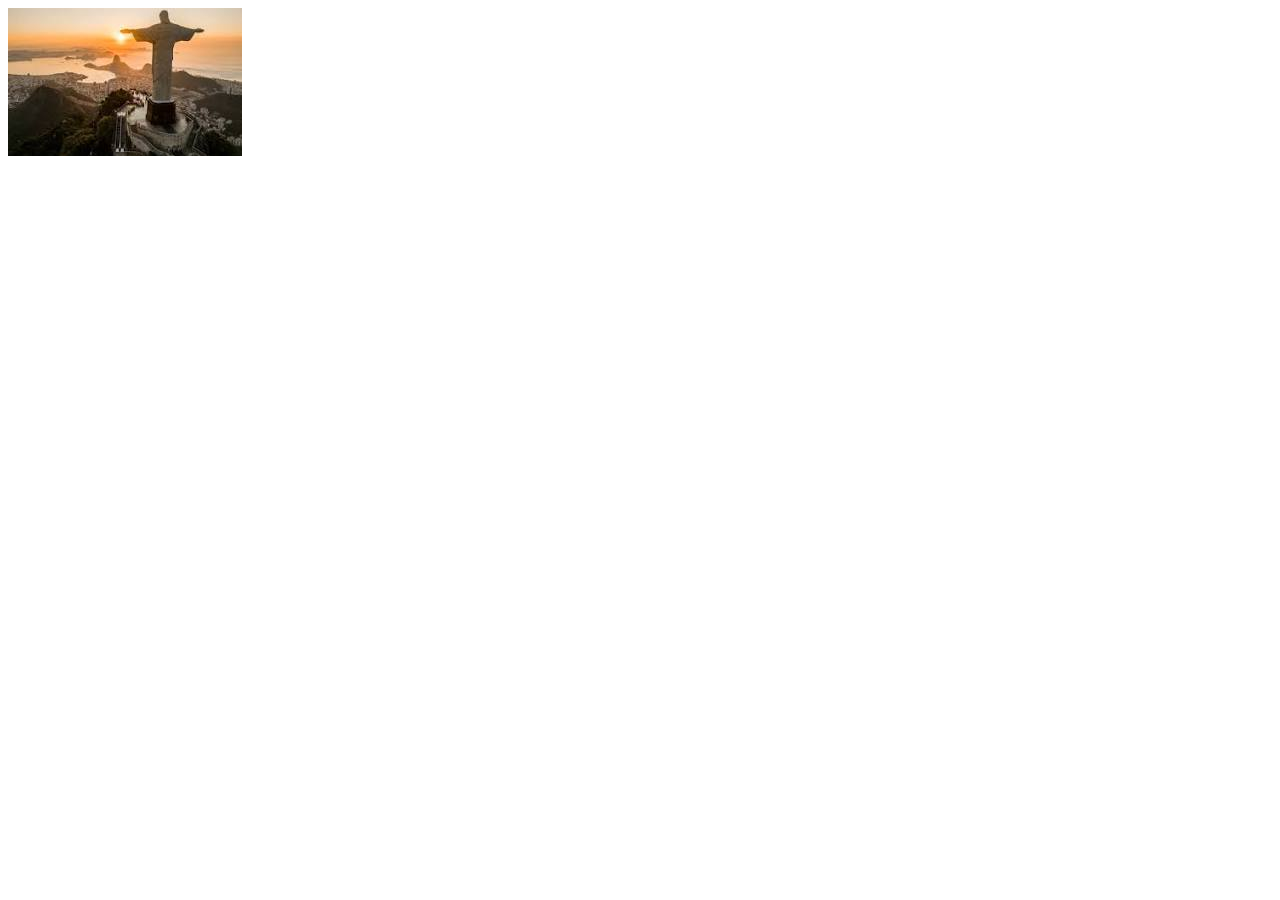
<file: Introducao/python/templates/pagina1.html>
<!DOCTYPE html>
<html lang="pt-br">
  <head>
    <title>Título da página</title>
    <meta charset="utf-8">
  </head>
  <body>
    


    <img src = "[data-uri]"
    
  </body>
</html>
</file>
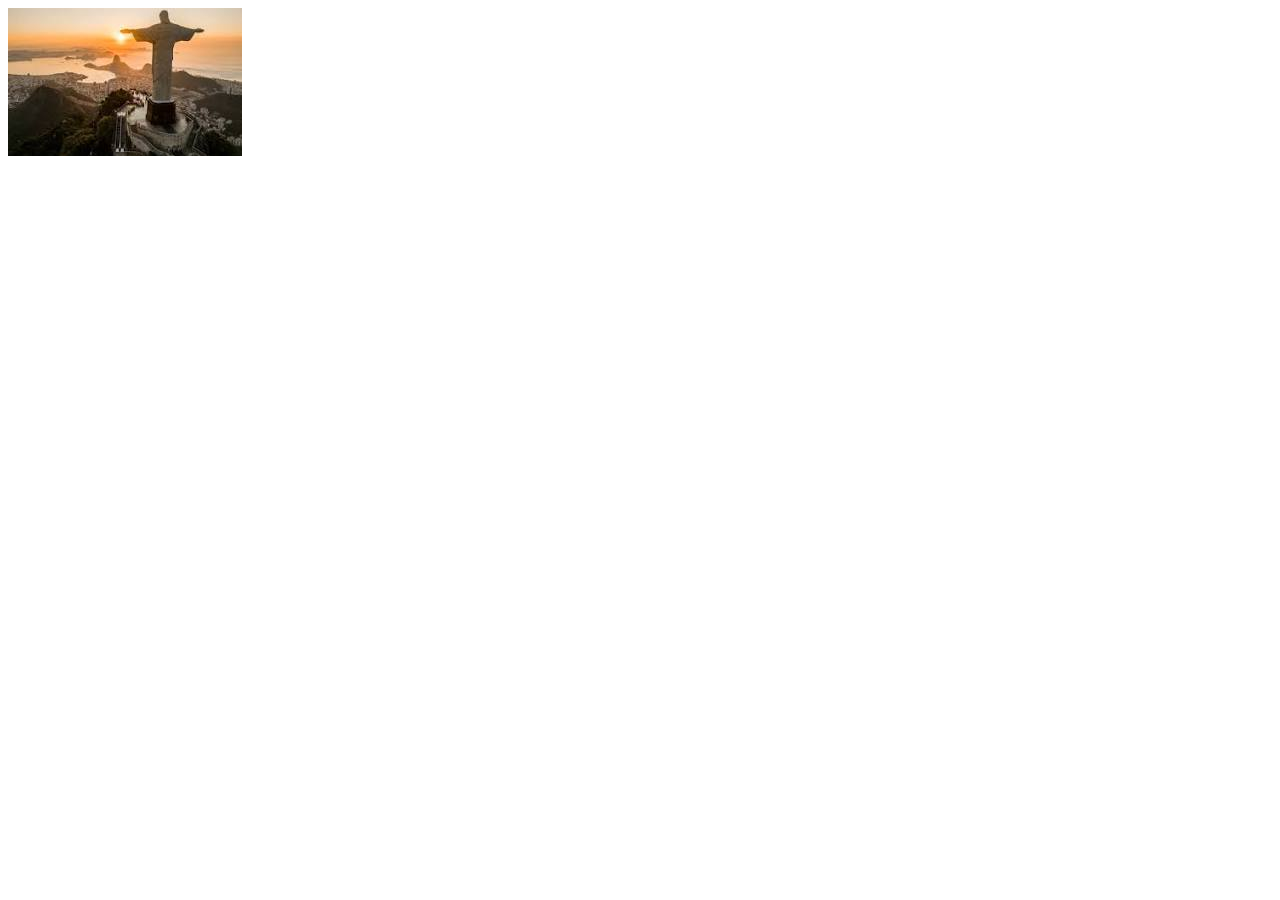
<file: Aula1/Introducao_v2/Introducao-20250825T161300Z-1-001/Introducao/python/templates/pagina1.html>
<!DOCTYPE html>
<html lang="pt-br">
  <head>
    <title>Título da página</title>
    <meta charset="utf-8">
  </head>
  <body>
    


    <img src = "[data-uri]"
    
  </body>
</html>
</file>
